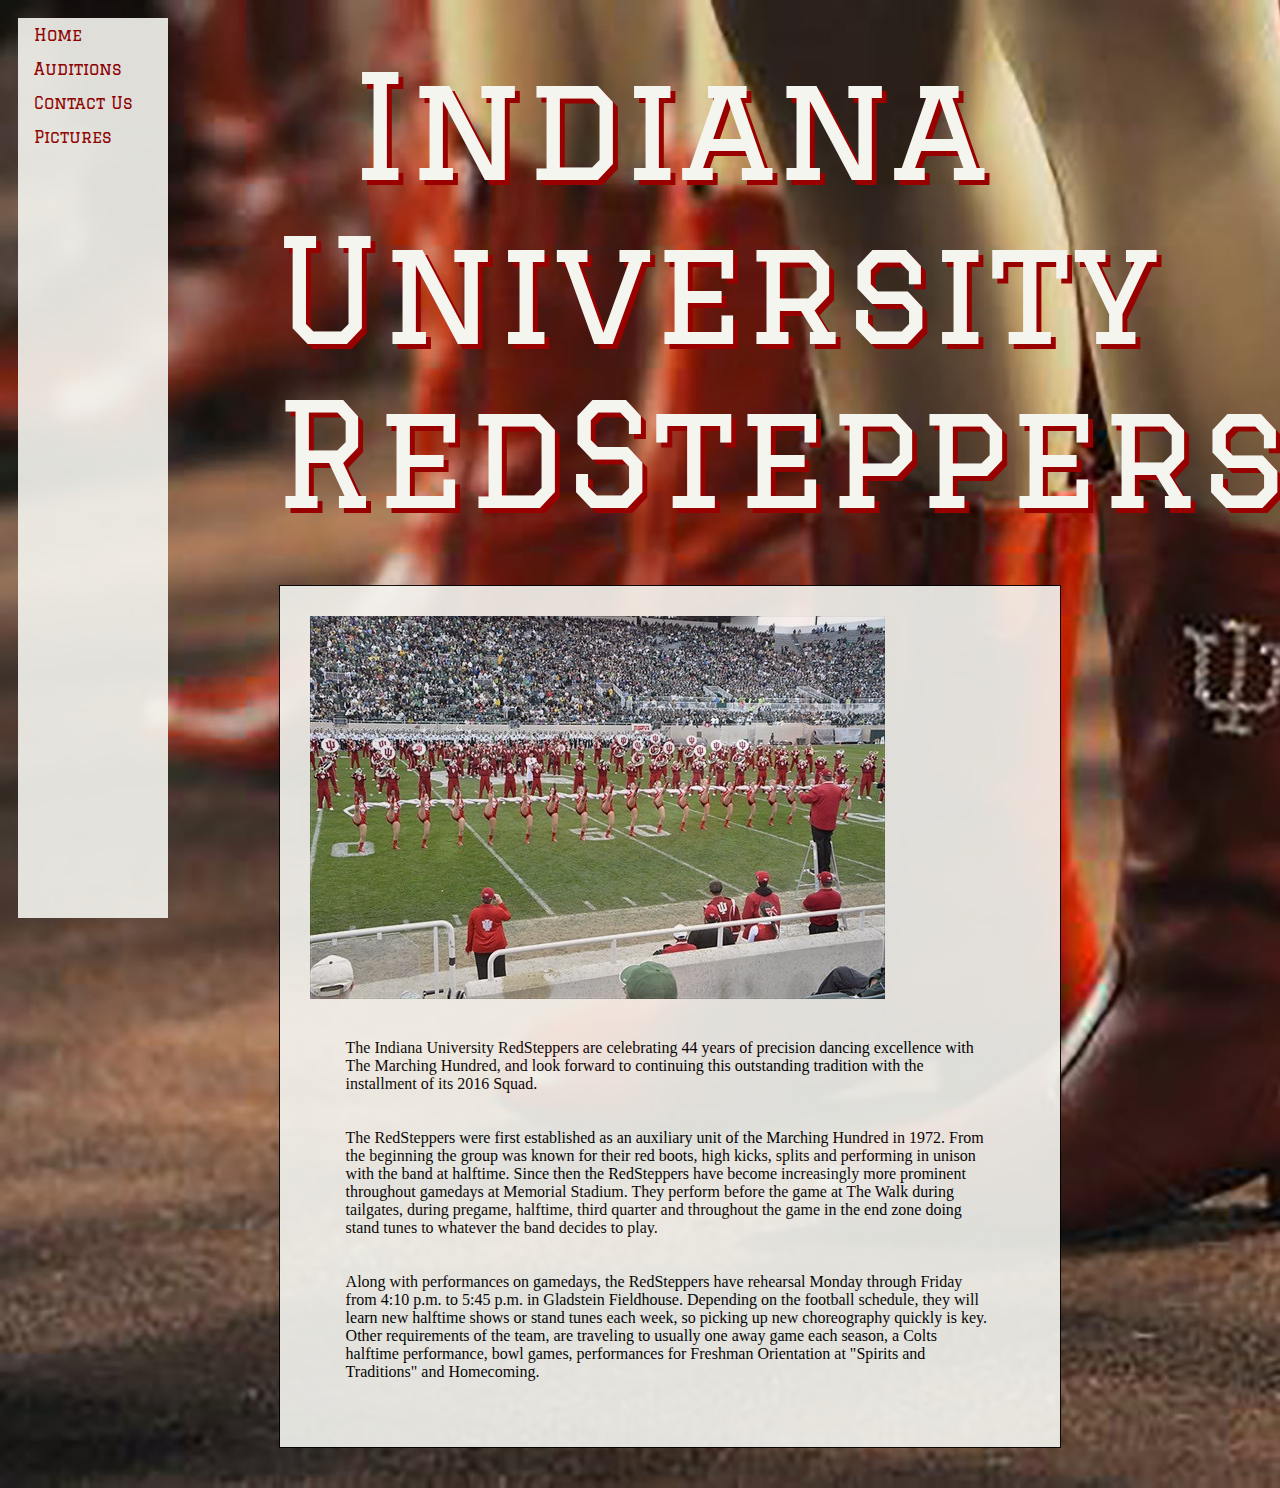
<file: index.html>
<!DOCTYPE html>
<html>
    <head>
        <meta charset="utf-8">
        <meta name="description" content="Project 4">
		<meta name="author" content="Sarah Monnier">
		<meta name="viewport" content="width=device-width, initial-scale=1">
        <title>RedSteppers Home</title>
        <link rel="stylesheet" href="main.css">
        <link href='https://fonts.googleapis.com/css?family=Graduate' rel='stylesheet' type='text/css'>
    </head>
    <body>
    	<div class="col-2">
			<div id="nav" class="nav">
				<ul>
					<li><a href="index.html">Home</a></li>
					<li><a href="auditions.html">Auditions</a></li>
					<li><a href="contact.html">Contact Us</a></li>
					<li><a href="pictures.html">Pictures</a></li>
				</ul>
			</div>
		</div>
		<section>
			<div class="col-8">
    				<header><div class="Redsteppers">Indiana University RedSteppers</div></header>
    				
    				<div class="transbox">
    					<div class="clearfix">
    						<div class="photo">
    							<img src="MSU-half.jpg" alt="MSU Away Trip Halftime">
    						</div>
    					</div>
    					<p>The Indiana University RedSteppers are celebrating 44 years of precision dancing excellence with The Marching Hundred, and look forward to continuing this outstanding tradition with the installment of its 2016 Squad.</p>
    					<p>The RedSteppers were first established as an auxiliary unit of the Marching Hundred in 1972. From the beginning the group was known for their red boots, high kicks, splits and performing in unison with the band at halftime.
    					Since then the RedSteppers have become increasingly more prominent throughout gamedays at Memorial Stadium. They perform before the game at The Walk during tailgates, during pregame, halftime, third quarter and throughout the game in the end zone doing stand tunes to whatever the band decides to play.</p>
    					<p>Along with performances on gamedays, the RedSteppers have rehearsal Monday through Friday from 4:10 p.m. to 5:45 p.m. in Gladstein Fieldhouse. Depending on the football schedule, they will learn new halftime shows or stand tunes each week, so picking up new choreography quickly is key. 
    					Other requirements of the team, are traveling to usually one away game each season, a Colts halftime performance, bowl games, performances for Freshman Orientation at "Spirits and Traditions" and Homecoming.</p>
    				</div>
    		</div>
    	</section>
    </body>
</html>
</file>
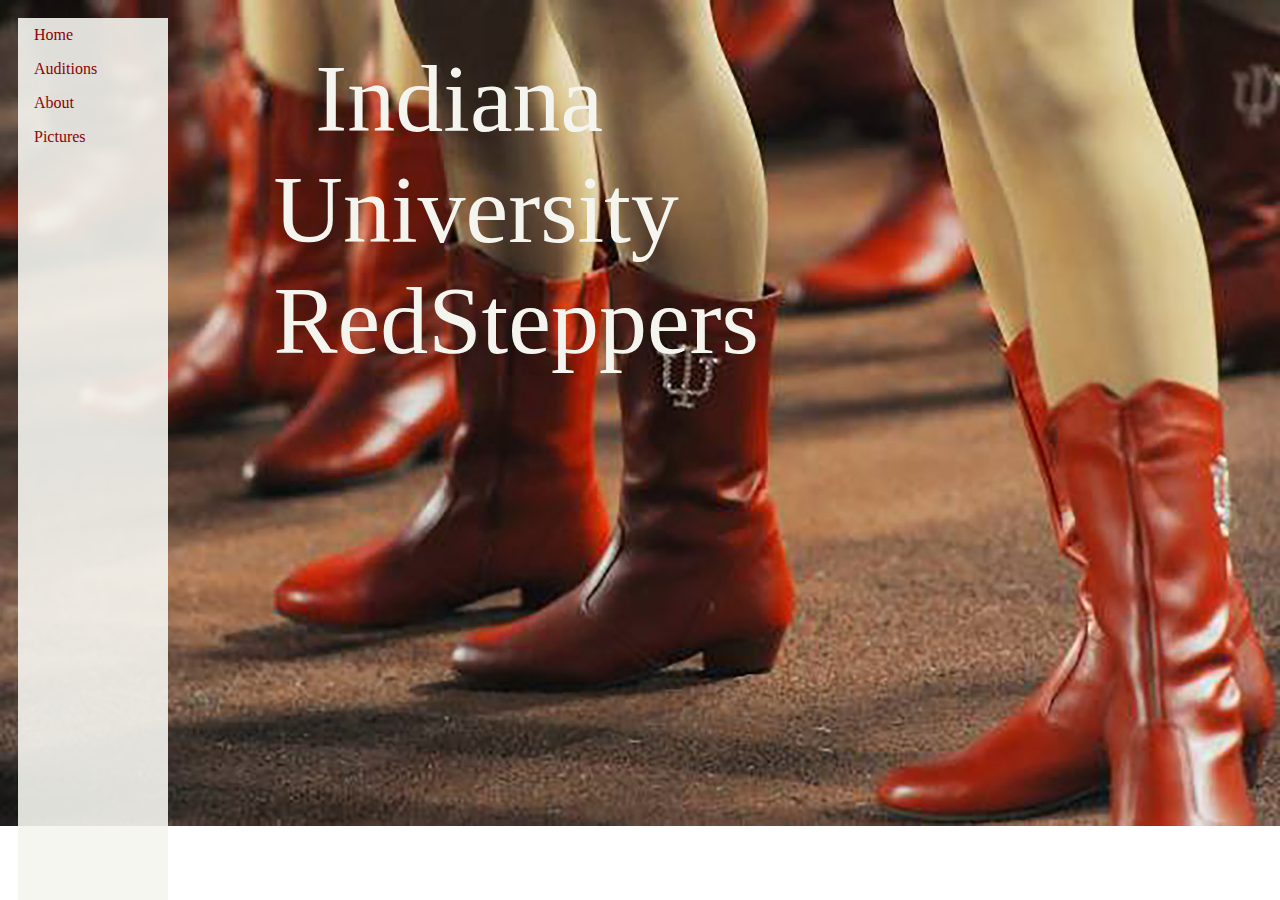
<file: about.html>
<!DOCTYPE html>
<html>
    <head>
        <meta charset="utf-8">
        <meta name="description" content="Project 4">
		<meta name="author" content="Sarah Monnier">
        <title>About</title>
        <link rel="stylesheet" href="main.css">
    </head>
    <body>
    	<div class="col-2">
			<div id="nav" class="nav">
				<ul>
					<li><a href="index.html">Home</a></li>
					<li><a href="auditions.html">Auditions</a></li>
					<li><a href="about.html">About</a></li>
					<li><a href="pictures.html">Pictures</a></li>
				</ul>
			</div>
		</div>
		<section>
			<div class="col-4">
    			<header>Indiana University RedSteppers</header>
    		</div>
    	</section>
    </body>
</html>
</file>
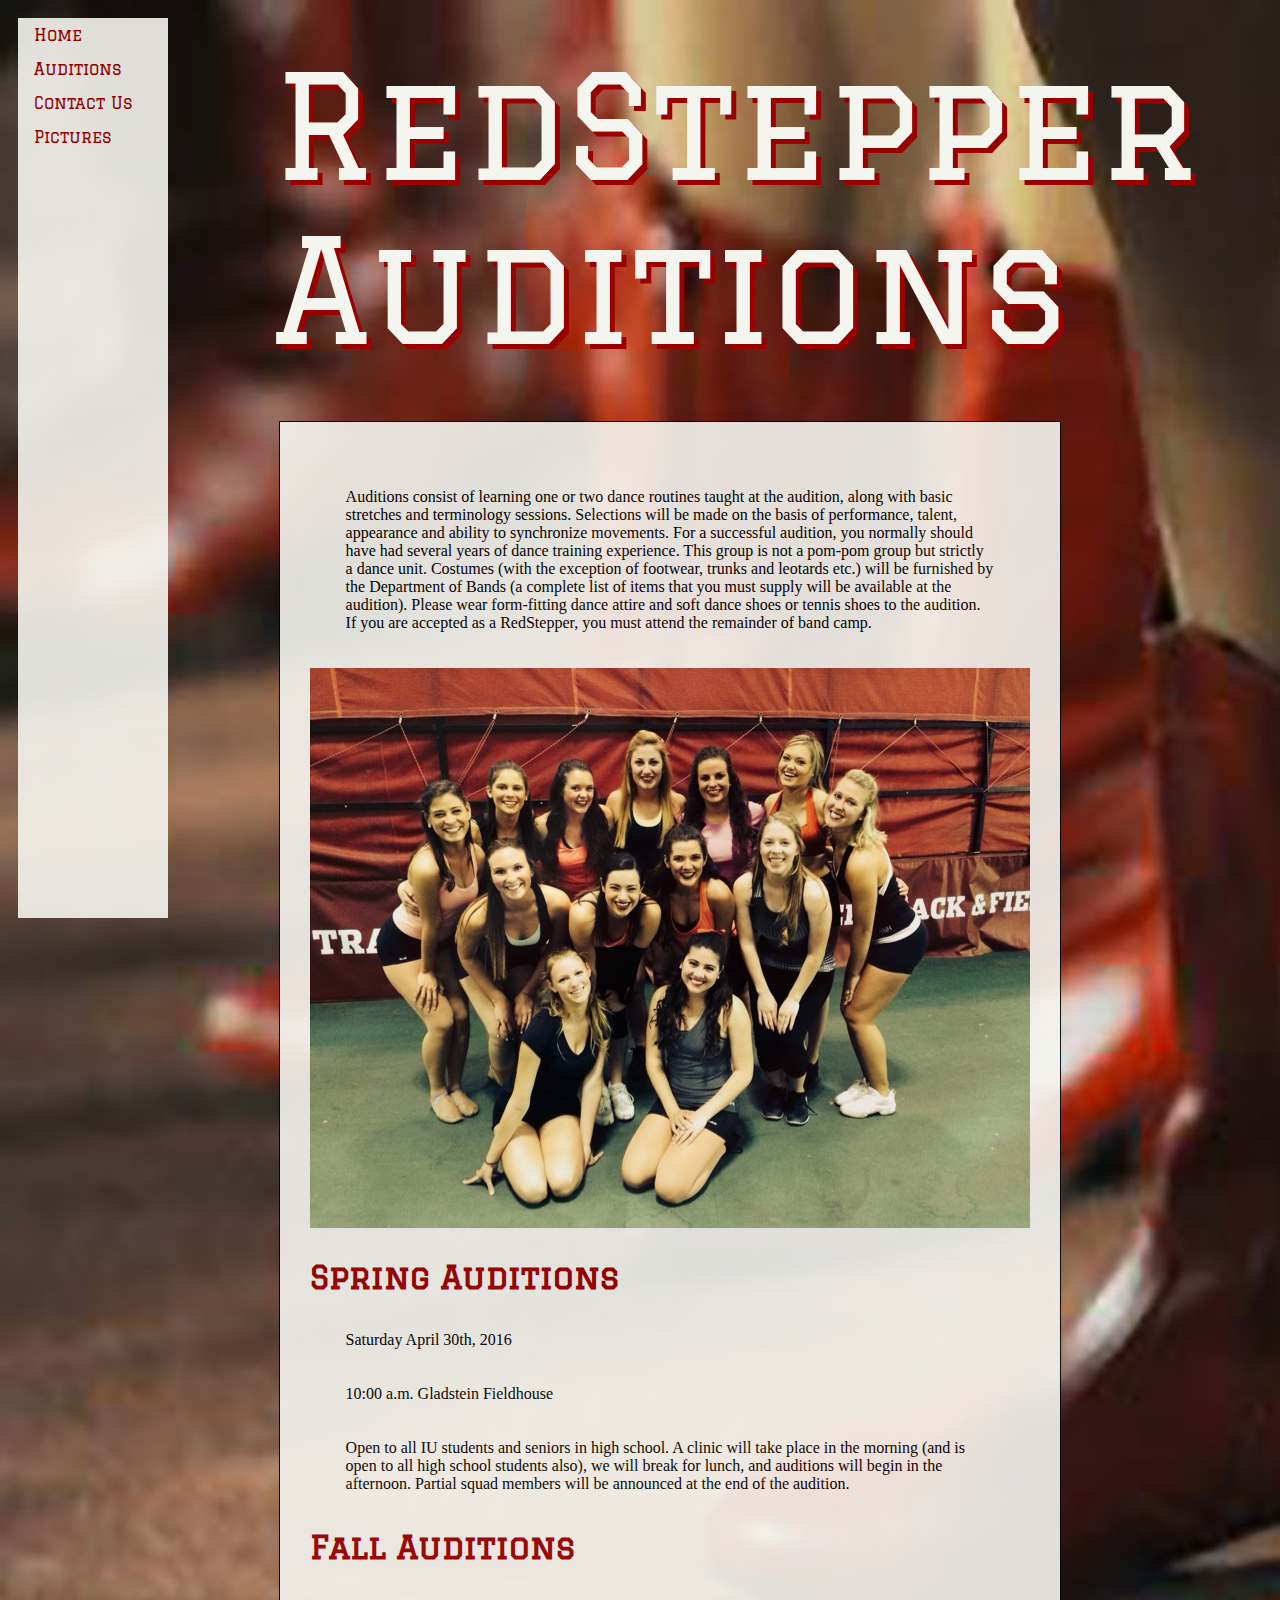
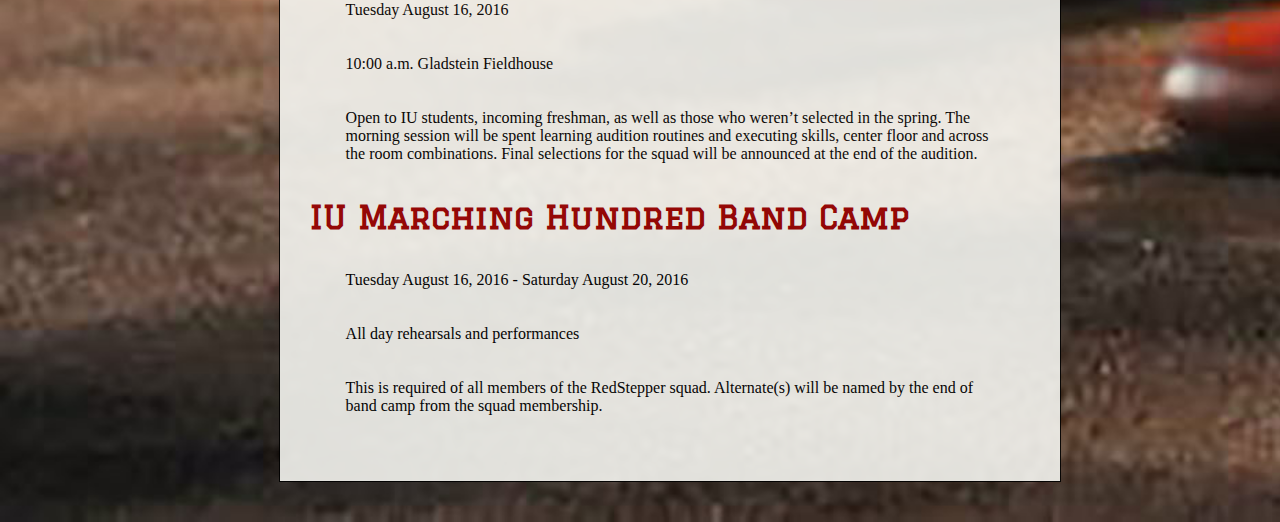
<file: auditions.html>
<!DOCTYPE html>
<html>
    <head>
        <meta charset="utf-8">
        <meta name="description" content="Project 4">
		<meta name="author" content="Sarah Monnier">
		<meta name="viewport" content="width=device-width, initial-scale=1">
        <title>Auditions</title>
        <link rel="stylesheet" href="main.css">
        <link href='https://fonts.googleapis.com/css?family=Graduate' rel='stylesheet' type='text/css'>
    </head>
    <body>
    	<div class="col-2">
			<div id="nav" class="nav">
				<ul>
					<li><a href="index.html">Home</a></li>
					<li><a href="auditions.html">Auditions</a></li>
					<li><a href="contact.html">Contact Us</a></li>
					<li><a href="pictures.html">Pictures</a></li>
				</ul>
			</div>
		</div>
		<section>
			<div class="col-8">
    			<header><div class="Redsteppers">RedStepper Auditions</div></header>
    				
    				<div class="transbox">
    					<p>Auditions consist of learning one or two dance routines taught at the audition, along with basic stretches and terminology sessions. Selections will be made on the basis of performance, talent, appearance and ability to synchronize movements. For a successful audition, you normally should have had several years of dance training experience. 
						This group is not a pom-pom group but strictly a dance unit. Costumes (with the exception of footwear, trunks and leotards etc.) will be furnished by the Department of Bands (a complete list of items that you must supply will be available at the audition). 
						Please wear form-fitting dance attire and soft dance shoes or tennis shoes to the audition.
						If you are accepted as a RedStepper, you must attend the remainder of band camp.</p>
					<div class="clearfix">
						<div class="photo">
							<img src="auditions.jpg" alt="Auditions">
						</div>
					</div>
    				<h2>Spring Auditions</h2>
    					<p>Saturday April 30th, 2016</p>
    					<p>10:00 a.m. Gladstein Fieldhouse</p>
    					<p>Open to all IU students and seniors in high school. A clinic will take place in the morning (and is open to all high school students also), we will break for lunch, and auditions will begin in the afternoon. Partial squad members will be announced at the end of the audition. </p>
    				<h2>Fall Auditions</h2>
    					<p>Tuesday August 16, 2016</p>
    					<p>10:00 a.m. Gladstein Fieldhouse</p>
    					<p>Open to IU students, incoming freshman, as well as those who weren’t selected in the spring. The morning session will be spent learning audition routines and executing skills, center floor and across the room combinations. Final selections for the squad will be announced at the end of the audition. </p>
    				<h2>IU Marching Hundred Band Camp</h2>
    					<p>Tuesday August 16, 2016 - Saturday August 20, 2016</p>
    					<p>All day rehearsals and performances</p>
    					<p>This is required of all members of the RedStepper squad. Alternate(s) will be named by the end of band camp from the squad membership. </p>	
    				</div>
    		</div>
    	</section>
    </body>
</html>
</file>
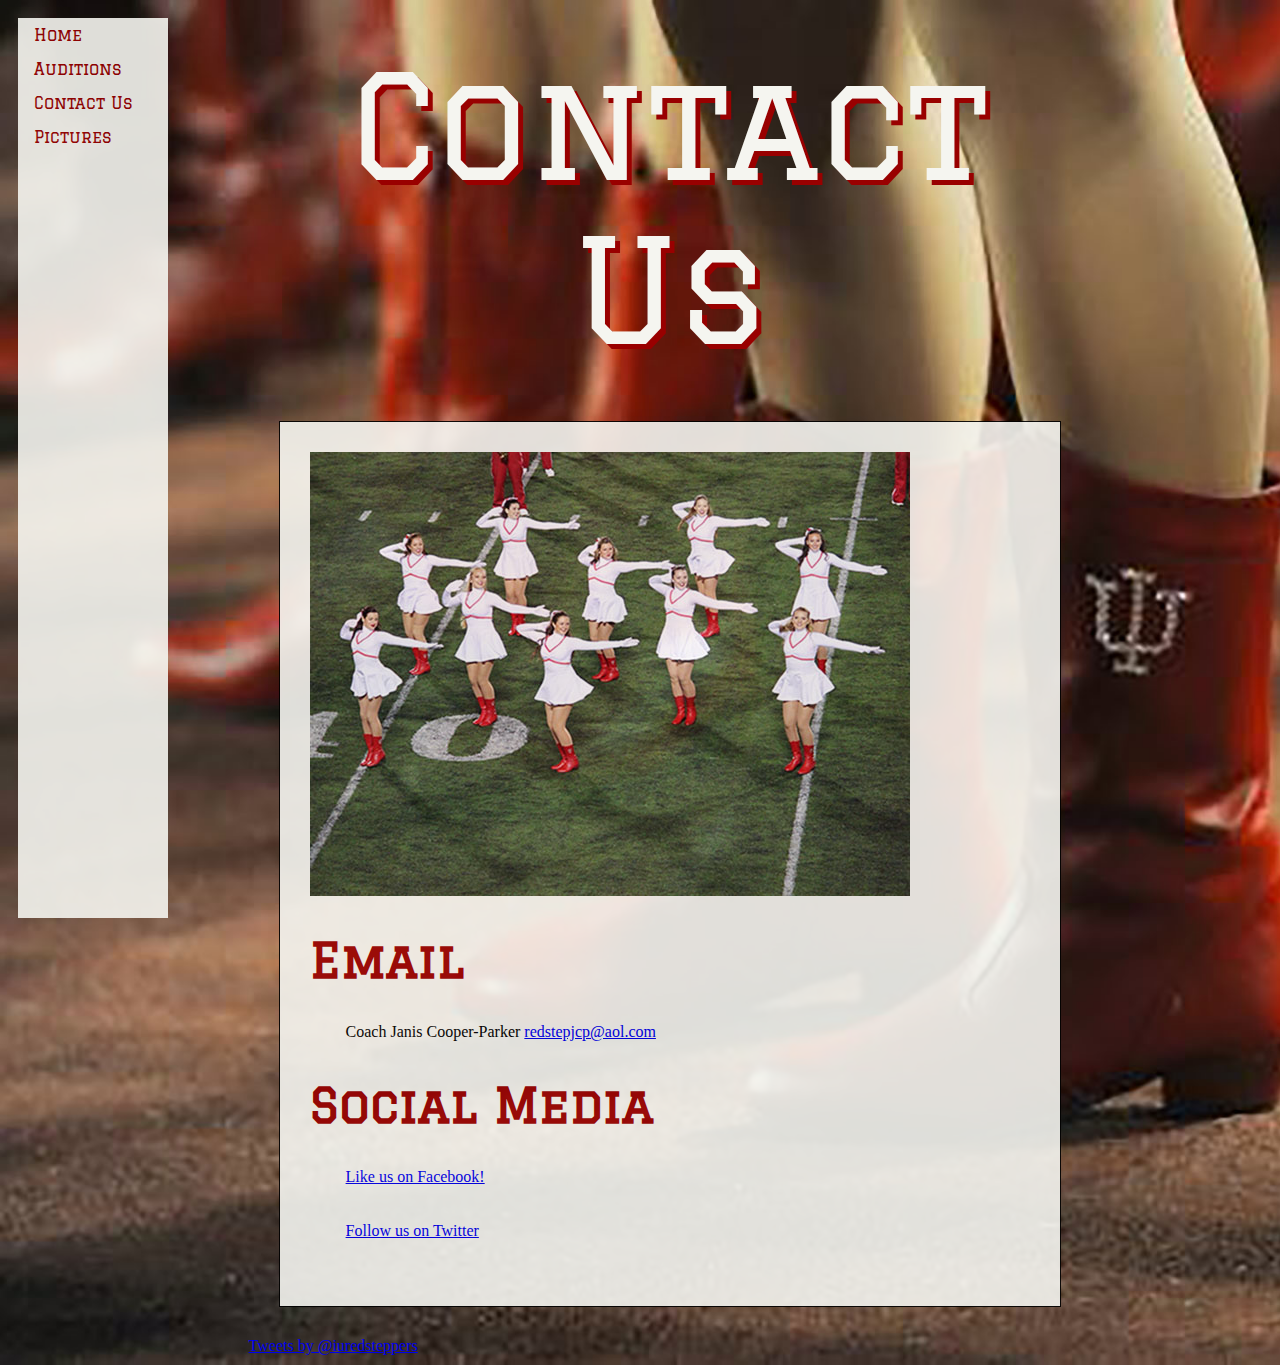
<file: contact.html>
<!DOCTYPE html>
<html>
    <head>
        <meta charset="utf-8">
        <meta name="description" content="Project 4">
		<meta name="author" content="Sarah Monnier">
		<meta name="viewport" content="width=device-width, initial-scale=1">
        <title>Contact Us</title>
        <link rel="stylesheet" href="main.css">
        <link href='https://fonts.googleapis.com/css?family=Graduate' rel='stylesheet' type='text/css'>
    </head>
    <body>
    	<div class="col-2">
			<div id="nav" class="nav">
				<ul>
					<li><a href="index.html">Home</a></li>
					<li><a href="auditions.html">Auditions</a></li>
					<li><a href="contact.html">Contact Us</a></li>
					<li><a href="pictures.html">Pictures</a></li>
				</ul>
			</div>
		</div>
		<section>
			<div class="col-8">
    			<header><div class="Redsteppers">Contact Us</div></header>
    			<div class="transbox">
    				<div class="clearfix">
    					<div class="photo">
    						<img src="material-girl600.jpg" alt="Material Girl Halftime">
    					</div>
    				</div>
    					<h1>Email</h1> 
    						<p>Coach Janis Cooper-Parker <a href="mailto:someone@example.com?Subject=Hello%20again" target="_top">redstepjcp@aol.com</a></p>
    					<h1>Social Media</h1>
    						<p><a href="https://www.facebook.com/IU-Redsteppers-Dance-Team-219330381478735/" target="_blank">Like us on Facebook!</a></p>
    						<p><a href="https://twitter.com/iuredsteppers" target="_blank">Follow us on Twitter</a></p>
    						
    						
    			</div>
    			<div class="twitter">
    			<a class="twitter-timeline" href="https://twitter.com/iuredsteppers" data-widget-id="724046848953061377">Tweets by @iuredsteppers</a> <script>!function(d,s,id){var js,fjs=d.getElementsByTagName(s)[0],p=/^http:/.test(d.location)?'http':'https';if(!d.getElementById(id)){js=d.createElement(s);js.id=id;js.src=p+"://platform.twitter.com/widgets.js";fjs.parentNode.insertBefore(js,fjs);}}(document,"script","twitter-wjs");</script>
    			</div>
    		</div>
    	</section>
    </body>
</html>
</file>
<file: main.css>
.Redsteppers {
	font-size: 150%;
	text-align: center;
	text-shadow: 5px 5px #990000;
}

.col {
    float: left;
    display: block;
}

.col:last-child {
    margin: 0;
}
body {
    font-family: Georgia, serif;
    color: #000000;
	background-size: cover; 
	background-repeat: no-repeat;
}
header {
	margin: 5px;
	padding: 20px;
	font-family: 'Graduate', cursive;
    text-align: center;
    color: #f5f5f0;
}

h1, h2 {
	font-family: 'Graduate', cursive;
  	text-align: left;
  	color: #990000;
}
div.transbox {
    margin: 30px;
    background-color: #f5f5f0;
    border: 1px solid black;
    opacity: 0.9;
    filter: alpha(opacity=60);
    padding: 30px;
}
div.transbox p {
    margin: 5%;
    color: #000000;
    
}

.photo {
	width: 100%;
    height: auto;
}
.clearfix {
    overflow: auto;
}

@media (max-width: 768px) {
	
.col-2 {width: 100%;}
.col-8 {width: 100%;}


[class*="col-"] {
    float: left;
    margin: 10px;
}

body {
	background-image: url("boots-mobile.jpg");
}

ul {
    list-style-type: none;
    margin: 0;
    padding: 0;
    overflow: hidden;
    background-color: #f5f5f0;
    position: absolute;
    width:100%;
    opacity: 0.9;
}

li {
    float: left;
}

li a {
    display: block;
    color: #990000;
    text-align: center;
    padding: 14px 16px;
    text-decoration: none;
    font-family: 'Graduate', serif;
}

li a:hover {
     background-color: #990000;
    color: #f5f5f0;
}
.active {
     background-color: #990000;
    color: #f5f5f0;
}
  header {
  		font-size: 300%; 
  		font-family: 'Graduate', cursive;
  		text-align: center;
  		color: #f5f5f0;
    
}

h1 {
		font-size: 150%; 
}
h2 {
		font-size: 75%; 
}
}
@media (min-width: 768px) {
.col-1 {width: 8.33%;}
.col-2 {width: 16.66%;}
.col-3 {width: 25%;}
.col-4 {width: 33.33%;}
.col-5 {width: 41.66%;}
.col-6 {width: 50%;}
.col-7 {width: 58.33%;}
.col-8 {width: 66.66%;}
.col-9 {width: 75%;}
.col-10 {width: 83.33%;}
.col-11 {width: 91.66%;}
.col-12 {width: 100%;}

[class*="col-"] {
    float: left;
    margin: 10px;
}

body {
	background-image: url("boots1280.jpg");
}

ul {
    list-style-type: none;
    margin: 0;
    padding: 0;
    width: 150px;
    height: 100%;
    background-color: #f5f5f0;
    position: fixed;
    overflow: auto;
    opacity: 0.9;
}

li a {
    display: block;
    color: #990000;
    padding: 8px 0 8px 16px;
    text-decoration: none;
    font-family: 'Graduate', cursive;
    
}
li a:hover {
    background-color: #990000;
    color: #f5f5f0;
}
.active {
     background-color: #990000;
    color: #f5f5f0;
}
  header {
  		font-size: 400%; 
}

h1 {
		font-size: 200%; 
}
h2 {
		font-size: 100%; 
}



}

@media (min-width: 992px) {

   .col-1 {width: 8.33%;}
.col-2 {width: 16.66%;}
.col-3 {width: 25%;}
.col-4 {width: 33.33%;}
.col-5 {width: 41.66%;}
.col-6 {width: 50%;}
.col-7 {width: 58.33%;}
.col-8 {width: 66.66%;}
.col-9 {width: 75%;}
.col-10 {width: 83.33%;}
.col-11 {width: 91.66%;}
.col-12 {width: 100%;}

[class*="col-"] {
    float: left;
    margin: 10px;
}
body {
	background-image: url("boots2400.jpg");
}

 header {
    	font-size: 500%;
}
 h1 {
		font-size: 250%; 
}  
 h2 {
		font-size: 150%; 
}  



}

@media (min-width: 1200px) {
 
.col-1 {width: 8.33%;}
.col-2 {width: 16.66%;}
.col-3 {width: 25%;}
.col-4 {width: 33.33%;}
.col-5 {width: 41.66%;}
.col-6 {width: 50%;}
.col-7 {width: 58.33%;}
.col-8 {width: 66.66%;}
.col-9 {width: 75%;}
.col-10 {width: 83.33%;}
.col-11 {width: 91.66%;}
.col-12 {width: 100%;}

[class*="col-"] {
    float: left;
    margin: 10px;
}
header {
    	font-size: 600%;
}
h1 {
		font-size: 300%; 
}
h2 {
		font-size: 200%; 
}




}
</file>
